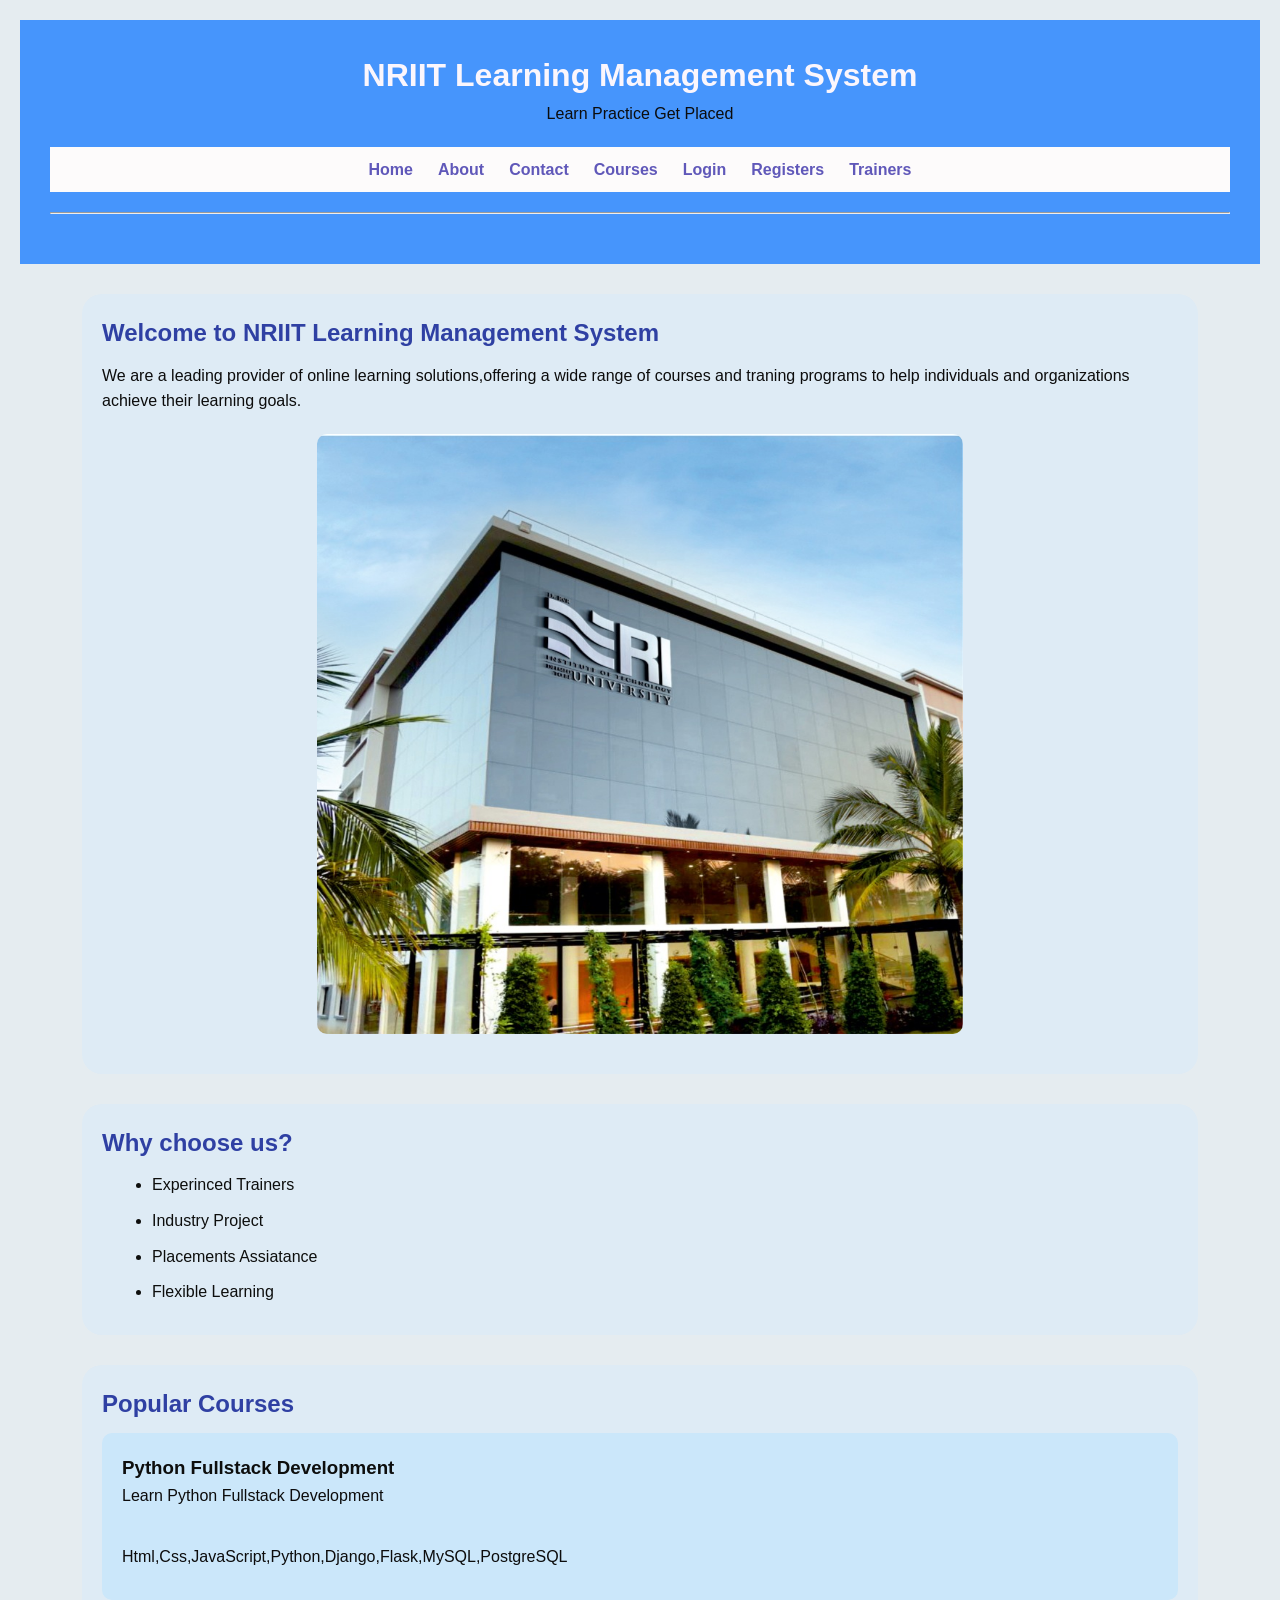
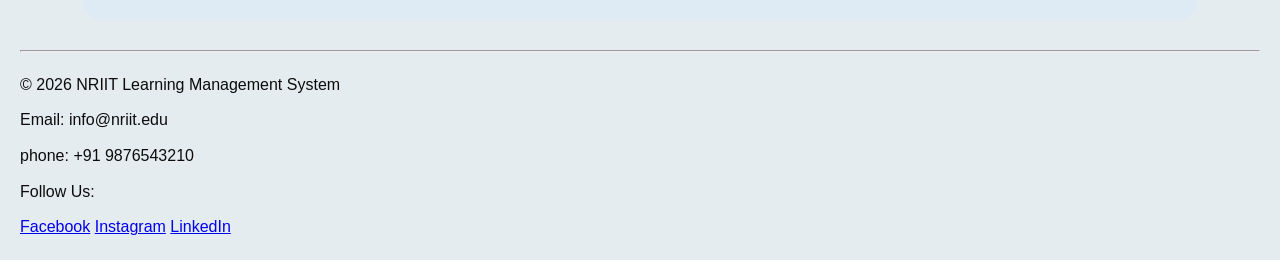
<file: index.html>
<!DOCTYPE html>
<html lang="en">

<head>
    <meta charset="UTF-8">
    <meta name="viewport" content="width=device-width, initial-scale=1.0">
    <link rel="stylesheet" href="css/style.css">
    <title>Python Fullstack</title>
</head>
<body>
    <header>
    <h1>NRIIT Learning Management System</h1>
    <P>Learn Practice Get Placed</P>
    <nav>
        <a href="index.html">Home</a>
        <a href="about.html">About</a>
        <a href="contact.html">Contact</a>
        <a href="courses.html">Courses</a>
        <a href="login.html">Login</a>
        <a href="registers.html">Registers</a>
        <a href="trainers.html">Trainers</a>
    </nav>
    <hr>
    </header>
    <main>
        <section>
            <h2>Welcome to NRIIT Learning Management System</h2>
            <p>We are a leading provider of online learning solutions,offering a wide range of courses and traning programs to help individuals and organizations achieve their learning goals.
            </p>
            <img src="images/image.jpg" alt="Banner" width="500" height="600" class="banner">
        </section>
        <section>
            <h2>Why choose us?</h2>
            <ul>
                <li>Experinced Trainers</li>
                <li>Industry Project</li>
                <li>Placements Assiatance</li>
                <li>Flexible Learning</li>
            </ul>
        </section>
        <section>
            <h2>Popular Courses</h2>
            <article>
                <h3>Python Fullstack Development</h3>
                <p>Learn Python Fullstack Development </p><br>
                <p>
                    Html,Css,JavaScript,Python,Django,Flask,MySQL,PostgreSQL
                </p>
            </article>
        </section>
    </main>
    <footer>
        <hr>
        <p>&copy; 2026 NRIIT Learning Management System</p>
        <p>Email: info@nriit.edu</p>
        <p>phone: +91 9876543210</p>
        <p>Follow Us:</p>
        <a href="#">Facebook</a>
        <a href="#">Instagram</a>
        <a href="#">LinkedIn</a>
    </footer>
    
</body>
</html>
</file>
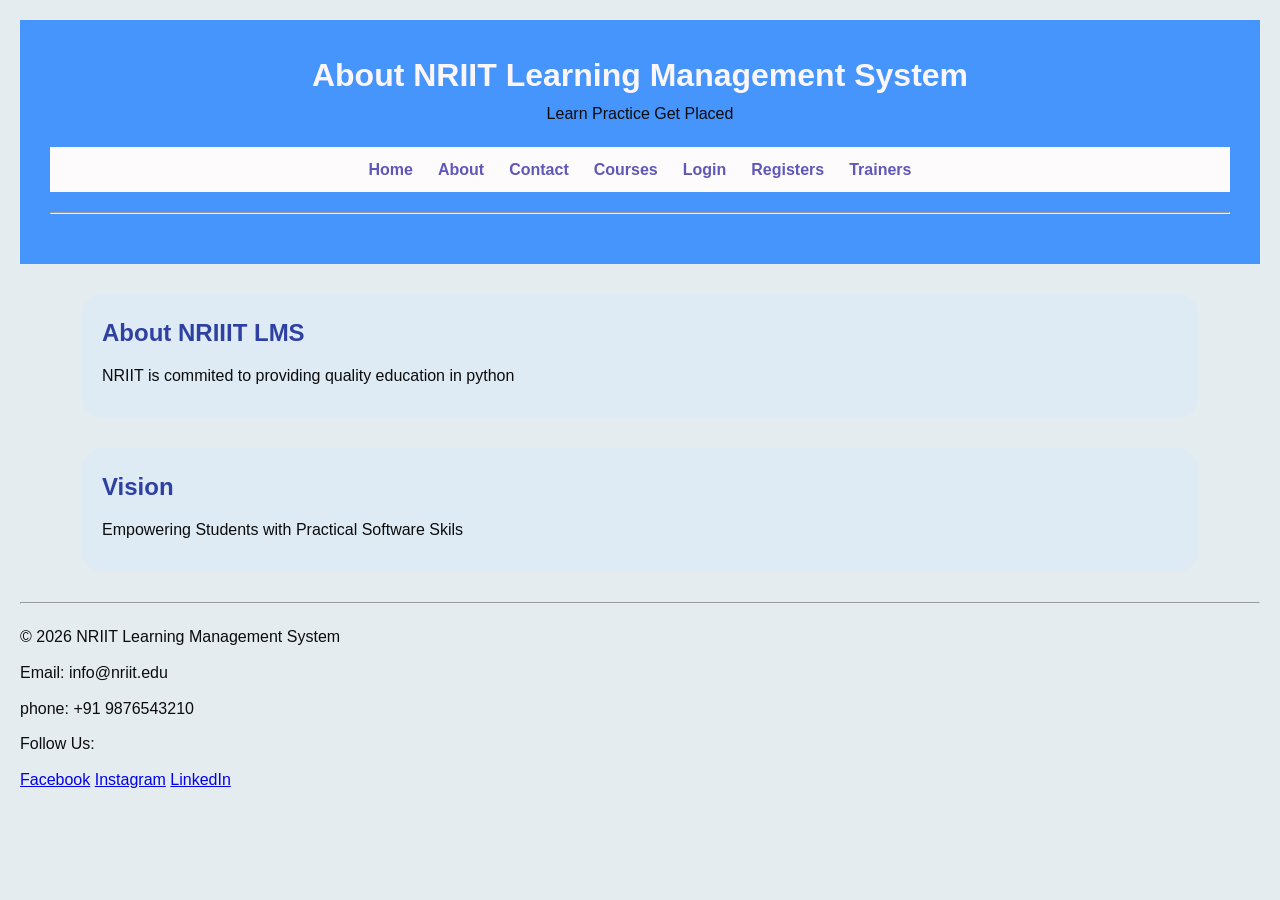
<file: about.html>
<!DOCTYPE html>
<html lang="en">
<head>
    <meta charset="UTF-8">
    <meta name="viewport" content="width=device-width, initial-scale=1.0">
    <link rel="stylesheet" href="css/style.css">
    <title>About page</title>
</head>
<body>
    <header>
    <h1>About NRIIT Learning Management System</h1>
    <P>Learn Practice Get Placed</P>
    <nav>
        <a href="index.html">Home</a>
        <a href="about.html">About</a>
        <a href="contact.html">Contact</a>
        <a href="courses.html">Courses</a>
        <a href="login.html">Login</a>
        <a href="registers.html">Registers</a>
        <a href="trainers.html">Trainers</a>
    </nav>
    <hr>
    </header>
    <main>
        <section>
            <h2>About NRIIIT LMS</h2>
            <P>NRIIT is commited to providing quality education in python </P>
        </section>
        <section>
            <h2>Vision</h2>
            <p>Empowering Students with Practical Software Skils</p>
        </section>
    </main>
    <footer>
        <hr>
        <p>&copy; 2026 NRIIT Learning Management System</p>
        <p>Email: info@nriit.edu</p>
        <p>phone: +91 9876543210</p>
        <p>Follow Us:</p>
        <a href="#">Facebook</a>
        <a href="#">Instagram</a>
        <a href="#">LinkedIn</a>
    </footer>
    
</body>
</html>
</file>
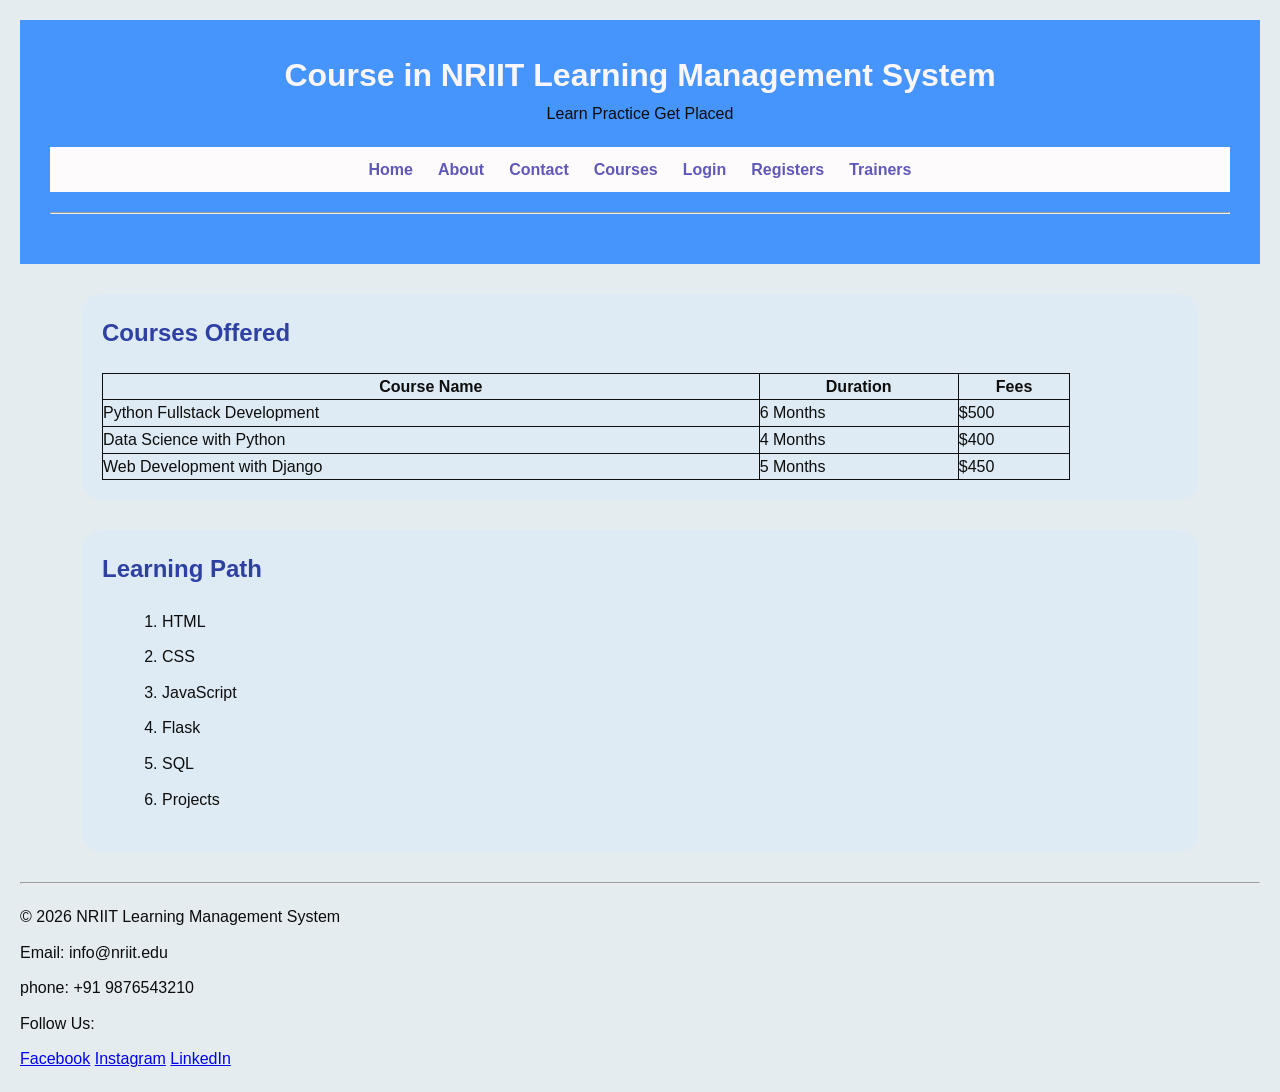
<file: courses.html>
<!DOCTYPE html>
<html lang="en">
<head>
    <meta charset="UTF-8">
    <meta name="viewport" content="width=device-width, initial-scale=1.0">
    <link rel="stylesheet" href="css/style.css">
    <title>Course page</title>
</head>
<body>
    <header>
    <h1>Course in NRIIT Learning Management System</h1>
    <P>Learn Practice Get Placed</P>
    <nav>
        <a href="index.html">Home</a>
        <a href="about.html">About</a>
        <a href="contact.html">Contact</a>
        <a href="courses.html">Courses</a>
        <a href="login.html">Login</a>
        <a href="registers.html">Registers</a>
        <a href="trainers.html">Trainers</a>
    </nav>
    <hr>
    </header>
    <main>
        <section>
            <h2>Courses Offered</h2>
            <table border="1" cellpadding="10">
                <tr>
                    <th>Course Name</th>
                    <th>Duration</th>
                    <th>Fees</th>
                </tr>
                <tr>
                    <td>Python Fullstack Development</td>
                    <td>6 Months</td>
                    <td>$500</td>
                </tr>
                <tr>
                    <td>Data Science with Python</td>
                    <td>4 Months</td>
                    <td>$400</td>
                </tr>
                <tr>
                    <td>Web Development with Django</td>
                    <td>5 Months</td>
                    <td>$450</td>
                </tr>
            
            </table>
        </section>
        <section>
            <h2>Learning Path</h2>
            <ol>
                <li>HTML</li>
                <li>CSS</li>
                <li>JavaScript</li>
                <li>Flask</li>
                <li>SQL</li>
                <li>Projects</li>
            </ol>
        </section>
    </main>
    <footer>
        <hr>
        <p>&copy; 2026 NRIIT Learning Management System</p>
        <p>Email: info@nriit.edu</p>
        <p>phone: +91 9876543210</p>
        <p>Follow Us:</p>
        <a href="#">Facebook</a>
        <a href="#">Instagram</a>
        <a href="#">LinkedIn</a>
    </footer>
    
</body>
</html>
</file>
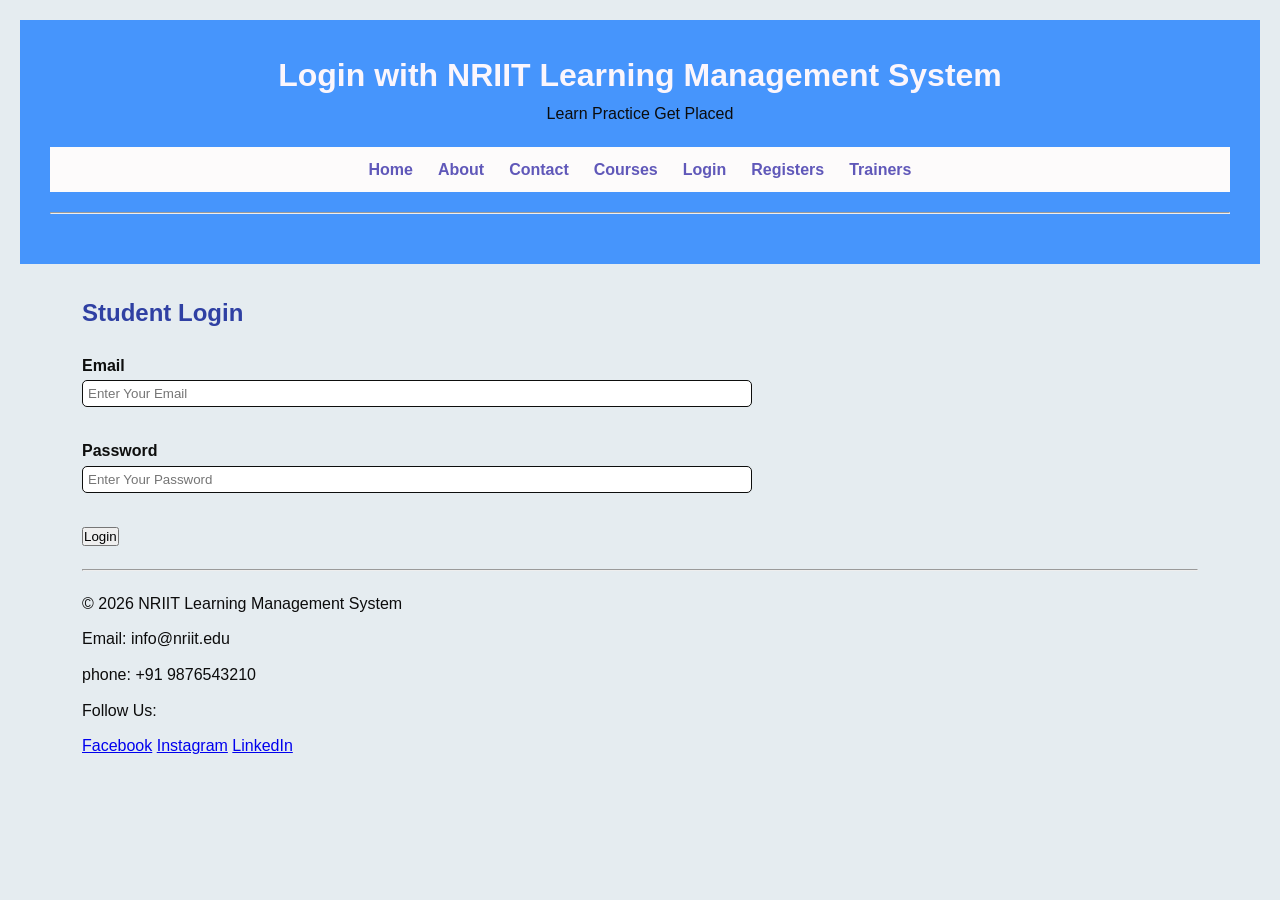
<file: login.html>
<!DOCTYPE html>
<html lang="en">
<head>
    <meta charset="UTF-8">
    <meta name="viewport" content="width=device-width, initial-scale=1.0">
    <link rel="stylesheet" href="css/style.css">
    <title>Login page</title>
</head>
<body>
    <header>
    <h1>Login with NRIIT Learning Management System</h1>
    <P>Learn Practice Get Placed</P>
    <nav>
        <a href="index.html">Home</a>
        <a href="about.html">About</a>
        <a href="contact.html">Contact</a>
        <a href="courses.html">Courses</a>
        <a href="login.html">Login</a>
        <a href="registers.html">Registers</a>
        <a href="trainers.html">Trainers</a>
    </nav>
    <hr>
    </header>
    <main>
        <h2>Student Login</h2>
        <form>
            <label>Email</label>
            <input type="email" placeholder="Enter Your Email"><br><br>
            <label>Password</label>
            <input type="password" placeholder="Enter Your Password"><br><br>
            <input type="Submit" value="Login">
        </form>
    <footer>
        <hr>
        <p>&copy; 2026 NRIIT Learning Management System</p>
        <p>Email: info@nriit.edu</p>
        <p>phone: +91 9876543210</p>
        <p>Follow Us:</p>
        <a href="#">Facebook</a>
        <a href="#">Instagram</a>
        <a href="#">LinkedIn</a>
    </footer>
    
</body>
</html>
</file>
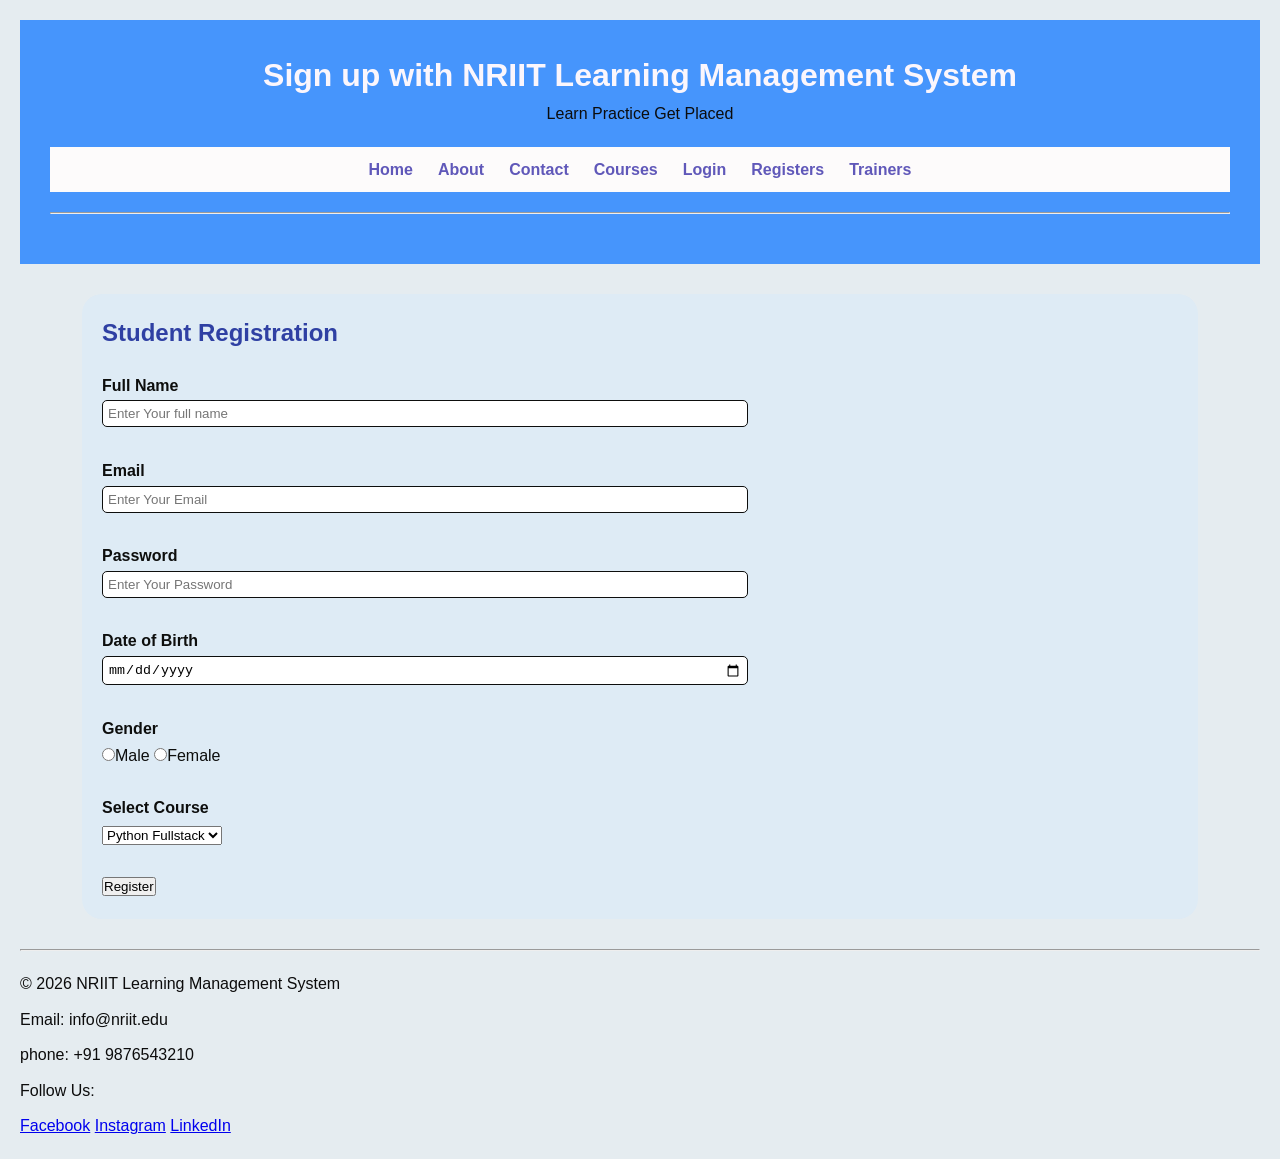
<file: registers.html>
<!DOCTYPE html>
<html lang="en">
<head>
    <meta charset="UTF-8">
    <meta name="viewport" content="width=device-width, initial-scale=1.0">
    <link rel="stylesheet" href="css/style.css">
    <title>Register page</title>
</head>
<body>
    <header>
    <h1>Sign up with NRIIT Learning Management System</h1>
    <P>Learn Practice Get Placed</P>
    <nav>
        <a href="index.html">Home</a>
        <a href="about.html">About</a>
        <a href="contact.html">Contact</a>
        <a href="courses.html">Courses</a>
        <a href="login.html">Login</a>
        <a href="registers.html">Registers</a>
        <a href="trainers.html">Trainers</a>
    </nav>
    <hr>
    </header>
    <main>
        <section>
            <h2>Student Registration</h2>
            <form>
                <label>Full Name</label>
                <input type="text" placeholder="Enter Your full name"><br><br>
                <label>Email</label>
                <input type="email" placeholder="Enter Your Email"><br><br>
                <label>Password</label>
                <input type="password" placeholder="Enter Your Password"><br><br>
                <label>Date of Birth</label>
                <input type="date"><br><br>
                <label>Gender</label>
                <input type="radio" name="gender" value="male">Male
                <input type="radio" name="gender" value="female">Female
                <br><br>
                <label>Select Course</label>
                <select>
                    <option>Python Fullstack</option>
                    <option>Java Fullstack</option>
                    <option>Data Science</option>
                </select>
                <br><br>
                <input type="Submit"value="Register">
            </form>
        </section>
    </main>
    <footer>
        <hr>
        <p>&copy; 2026 NRIIT Learning Management System</p>
        <p>Email: info@nriit.edu</p>
        <p>phone: +91 9876543210</p>
        <p>Follow Us:</p>
        <a href="#">Facebook</a>
        <a href="#">Instagram</a>
        <a href="#">LinkedIn</a>
    </footer>
        
    
</body>
</html>
</file>
<file: css/style.css>
*{
    margin: 0;
    padding: 0;
    box-sizing: border-box;
}
body{
    font-family: Arial,Helvetica,sans-serif;
    line-height: 1.6;
    background-color: #e5ecf0;
    color:#0d0e0d;
    padding: 20px;
}
header{
    background-color: #4695fc;
    color: #fbf6fc;
    padding: 30px;
    text-align: center;
}
hr{
    margin: 20px 0;
}
nav{
    background-color: #fdfbfb;
    padding: 10px;
    justify-content: center;
    gap: 25px;
    margin-top: 20px;
    flex-wrap: wrap;
    display: flex;
}
nav a{
    color: #6058b9;
    text-decoration: none;
    font-weight: bold;
}
nav a:hover{
    text-decoration: underline;
}
main{
    margin:auto;
    width: 90%;
    margin-top: 30px;
}
section{
    margin-bottom: 30px;
    background-color: #deebf5;
    padding: 20px;
    border-radius: 20px;
}
h2{
    color: #2f40a3;
    margin-bottom: 10px;
}
p{
    color: #0c0c0c;
    margin-bottom: 10px;
}
.banner{
    width: 60%;
    display: block;
    margin: 20px auto;
    border-radius: 10px;
}
ul{
    list-style-type: disc;
    padding-left: 50px;
}
li{
    margin-bottom: 10px;
}
article{
    background-color: #cbe7fa;
    padding: 20px;
    border-radius: 10px;
}
article:hover{
    background-color: #a09c9d;
}
table{
    width: 90%;
    border-collapse: collapse;
    margin-top: 20px;
    color: #0d0e0d;
}
table, th, td{
    border: 1px solid #0d0e0d;
}
tr:hover{
    background-color: #a09c9d;
}
ol{
    margin-left: 50px;
    padding: 10px;
}
ol li{
    margin-bottom: 10px;
}
form{
    margin-top: 20px;
}
label{
    display: block;
    margin-bottom: 2px;
    font-weight: bold;
}
input:not([type="submit"]):not([type="radio"]){
    width: 60%;
    padding: 5px;
    margin-bottom: 5px;
    border-radius: 5px;
    border: 1px solid #0d0e0d;
}
</file>
